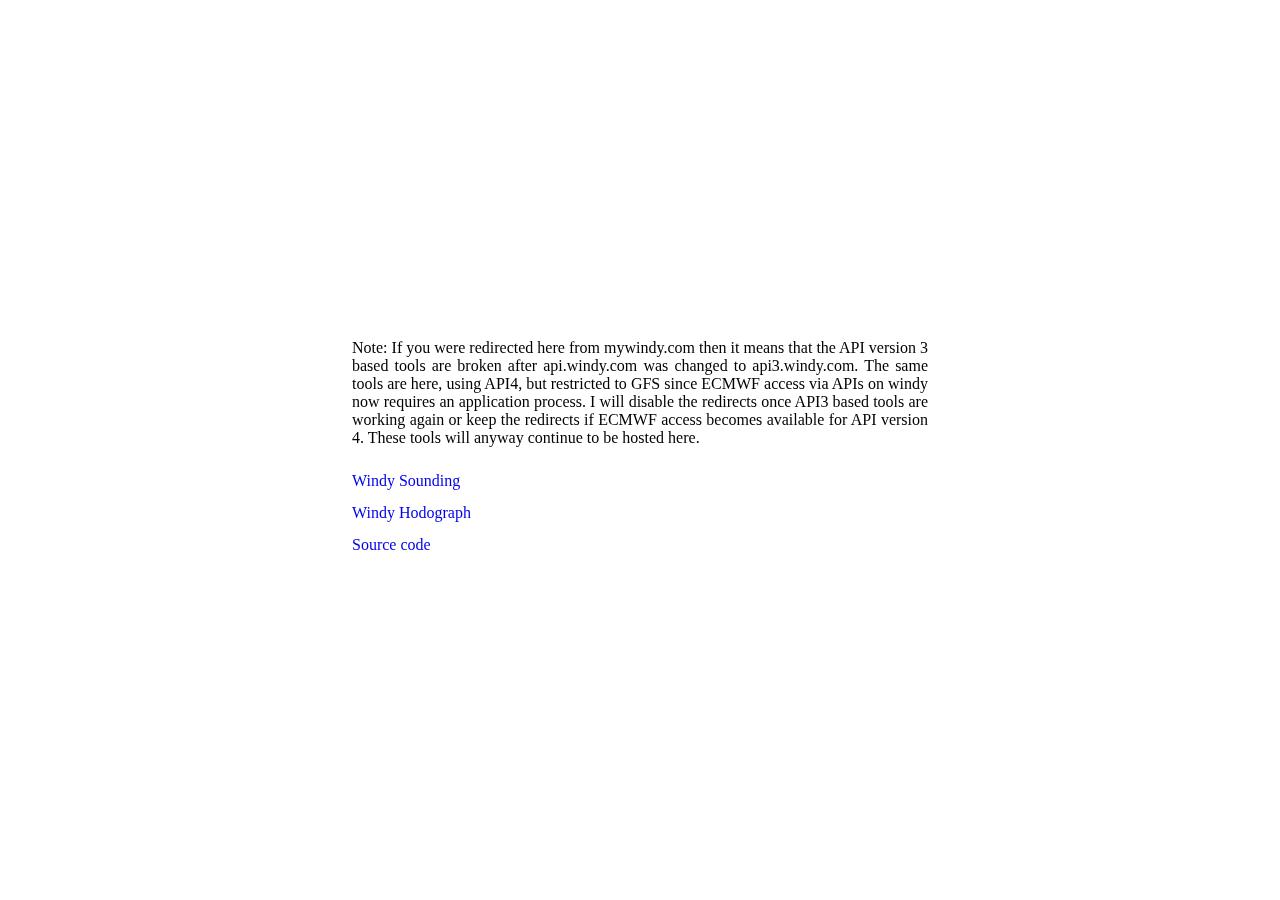
<file: index.html>
<html>
	<head>
		<style>
			body {
				width: 100%;
				height: 100%;
				margin: 0px;
			}
			.centered {
				text-align: justify;
				padding: 2em;
				position: fixed;
				top: 50%;
				left: 50%;
				/* bring your own prefixes */
				transform: translate(-50%, -50%);
			}
			.centered a {
				line-height: 2em;
				text-decoration: none;
			}
		</style>
	</head>
	<body>
		<div class="centered">
			<span> Note: If you were redirected here from mywindy.com then it means that the API version 3 based tools are broken after api.windy.com was changed to api3.windy.com. The same tools are here, using API4, but restricted to GFS since ECMWF access via APIs on windy now requires an application process. I will disable the redirects once API3 based tools are working again or keep the redirects if ECMWF access becomes available for API version 4. These tools will anyway continue to be hosted here.</span>
			<br/>
			<br/>
			<a href="/sounding" >Windy Sounding</a>
			<br/>
			<a href="/hodo" >Windy Hodograph</a>
			<br/>
			<a href="https://github.com/udometer/udometer.github.io" >Source code</a>
		</div>
	</body>
</html>
</file>
